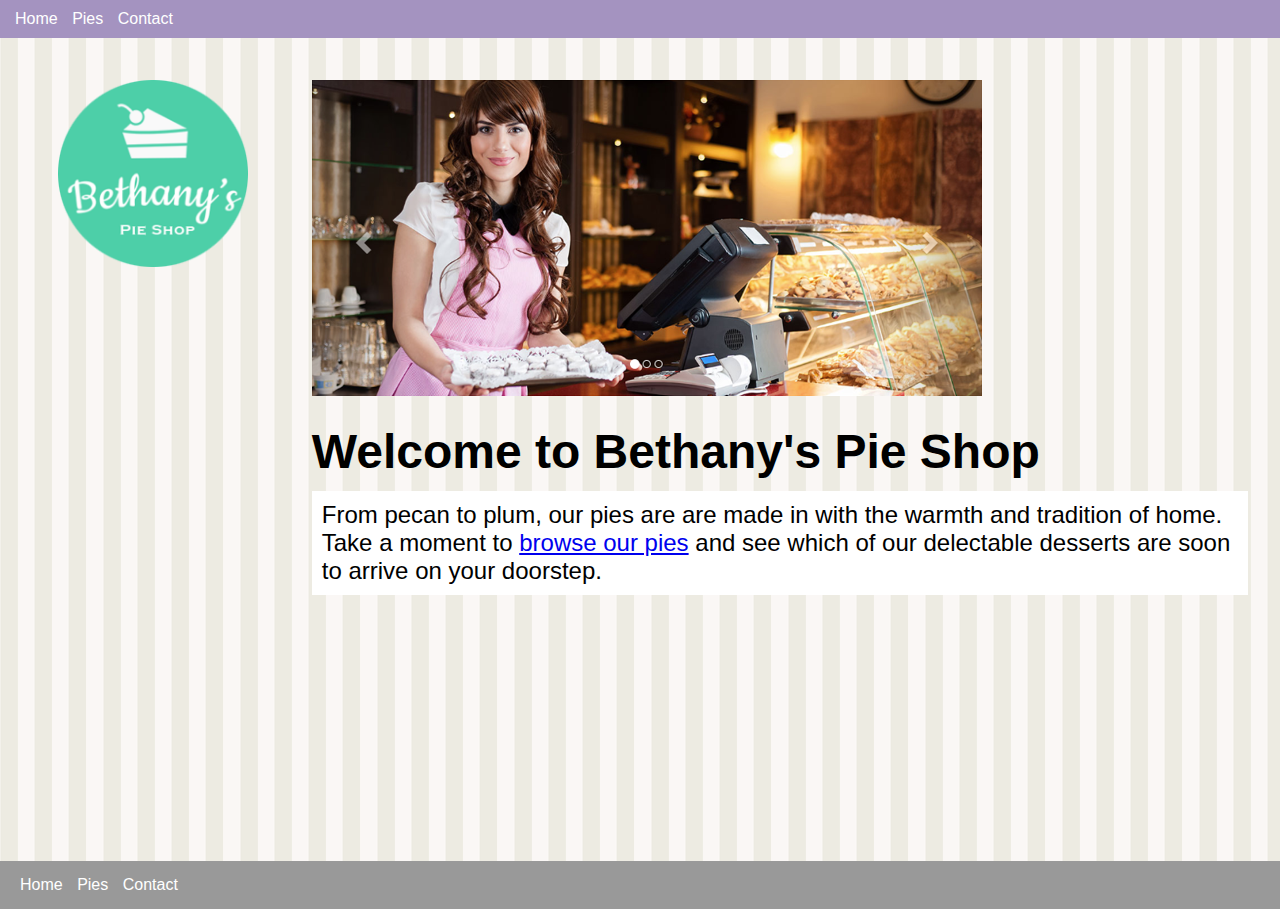
<file: index.html>
<!DOCTYPE html>
<html lang="en">
<head>
    <meta charset="UTF-8">
    <meta http-equiv="X-UA-Compatible" content="IE=edge">
    <meta name="viewport" content="width=device-width, initial-scale=1.0">
    <link rel="stylesheet" href="./site.css" />
    <title>Bethany's Pie Shop</title>
    <style>
      h1 {
        font-size: 3em;
        margin-top: 0.5em;
      }
      /* max width 100% of its container 
      use ralative values adapts to different viewports
      */
      .banner{
        max-width: 100%;
      }
      .sub-title{
        background-color: #fff;
        font-size: 1.5em;
        padding: 10px;
      }
    </style>
</head>
<body>
    <header>
        <nav>
            <ul>
                <li><a href="/">Home</a></li>
                <li><a href="pies.html">Pies</a></li>
                <li><a href="contact.html">Contact</a></li>
            </ul>
        </nav>
    </header>
    <main>
        <aside><img src="images/logo.png" class="banner" alt="Bethany's pie shop"></aside>
        <article>
            <img src="images/banner.png" class="banner" alt="Bethany's Pie Shop" />
            <h1>Welcome to Bethany's Pie Shop</h1>
            <p class="sub-title">
              From pecan to plum, our pies are are made in with the warmth and
              tradition of home. Take a moment to
              <a href="pies.html">browse our pies</a> and see which of our
              delectable desserts are soon to arrive on your doorstep.
            </p>
          </article>
    </main>
    <footer>
        <nav>
          <ul>
            <li><a href="/">Home</a></li>
            <li><a href="pies.html">Pies</a></li>
            <li><a href="contact.html">Contact</a></li>
          </ul>
        </nav>
      </footer>
    
</body>
</html>
</file>
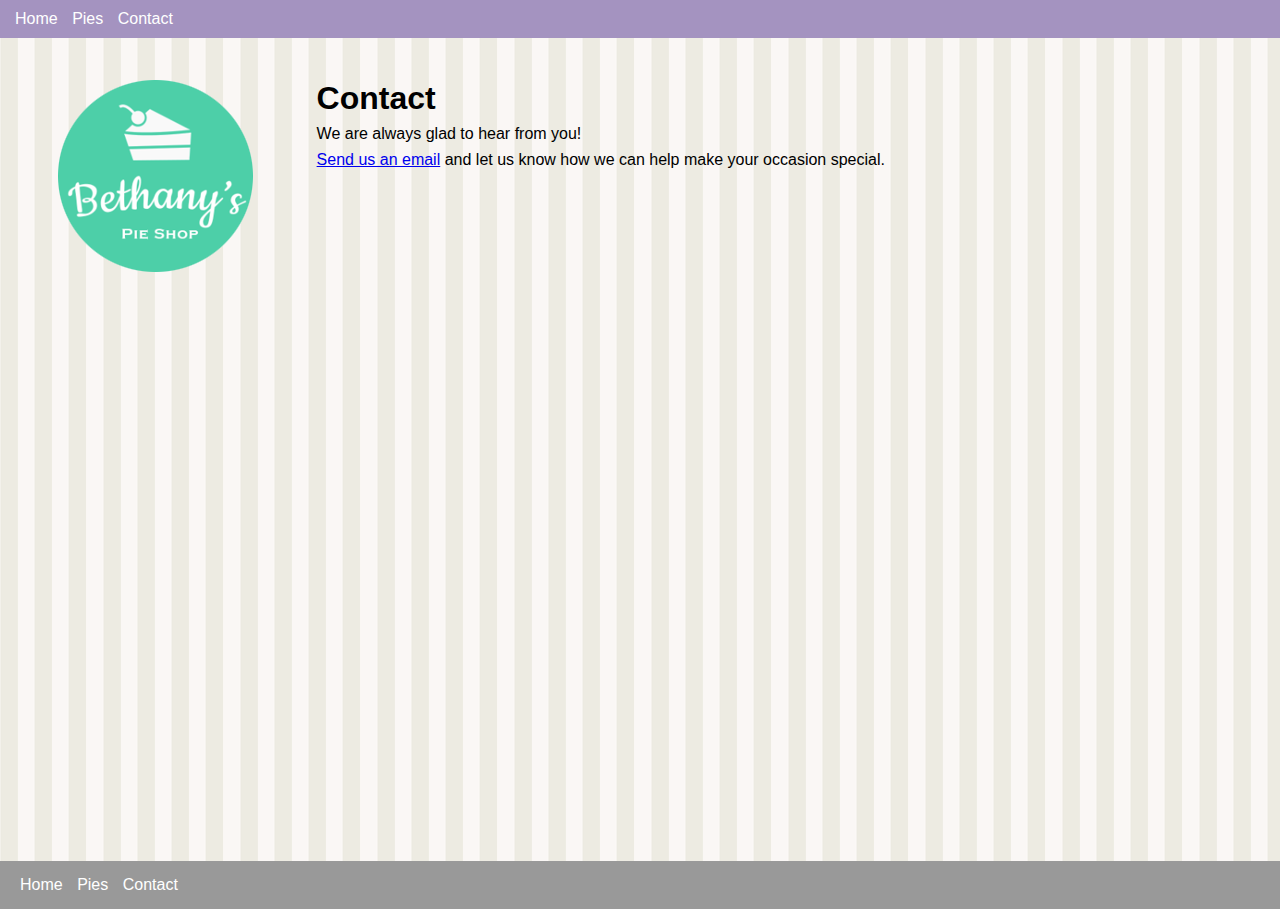
<file: contact.html>
<!DOCTYPE html>
<html lang="en">
  <head>
    <meta charset="UTF-8" />
    <meta name="viewport" content="width=device-width, initial-scale=1.0" />
    <meta http-equiv="X-UA-Compatible" content="ie=edge" />
    <title>Contact | Bethany's Pie Shop</title>
    <link rel="stylesheet" href="site.css" type="text/css" />
  </head>
  <body>
    <header>
      <nav>
        <ul>
          <li><a href="/">Home</a></li>
          <li><a href="pies.html">Pies</a></li>
          <li><a href="contact.html">Contact</a></li>
        </ul>
      </nav>
    </header>
    <main>
      <aside><img src="images/logo.png" alt="Bethany's Pie Shop" /></aside>
      <article>
        <h1>Contact</h1>
        <p>We are always glad to hear from you!</p>
        <p>
          <a
            href="mailto:example@bethanyspieshop.com?subject=Interested%20in%20pies"
            >Send us an email</a
          >
          and let us know how we can help make your occasion special.
        </p>
      </article>
    </main>
    <footer>
      <nav>
        <ul>
          <li><a href="/">Home</a></li>
          <li><a href="pies.html">Pies</a></li>
          <li><a href="contact.html">Contact</a></li>
        </ul>
      </nav>
    </footer>
  </body>
</html>
</file>
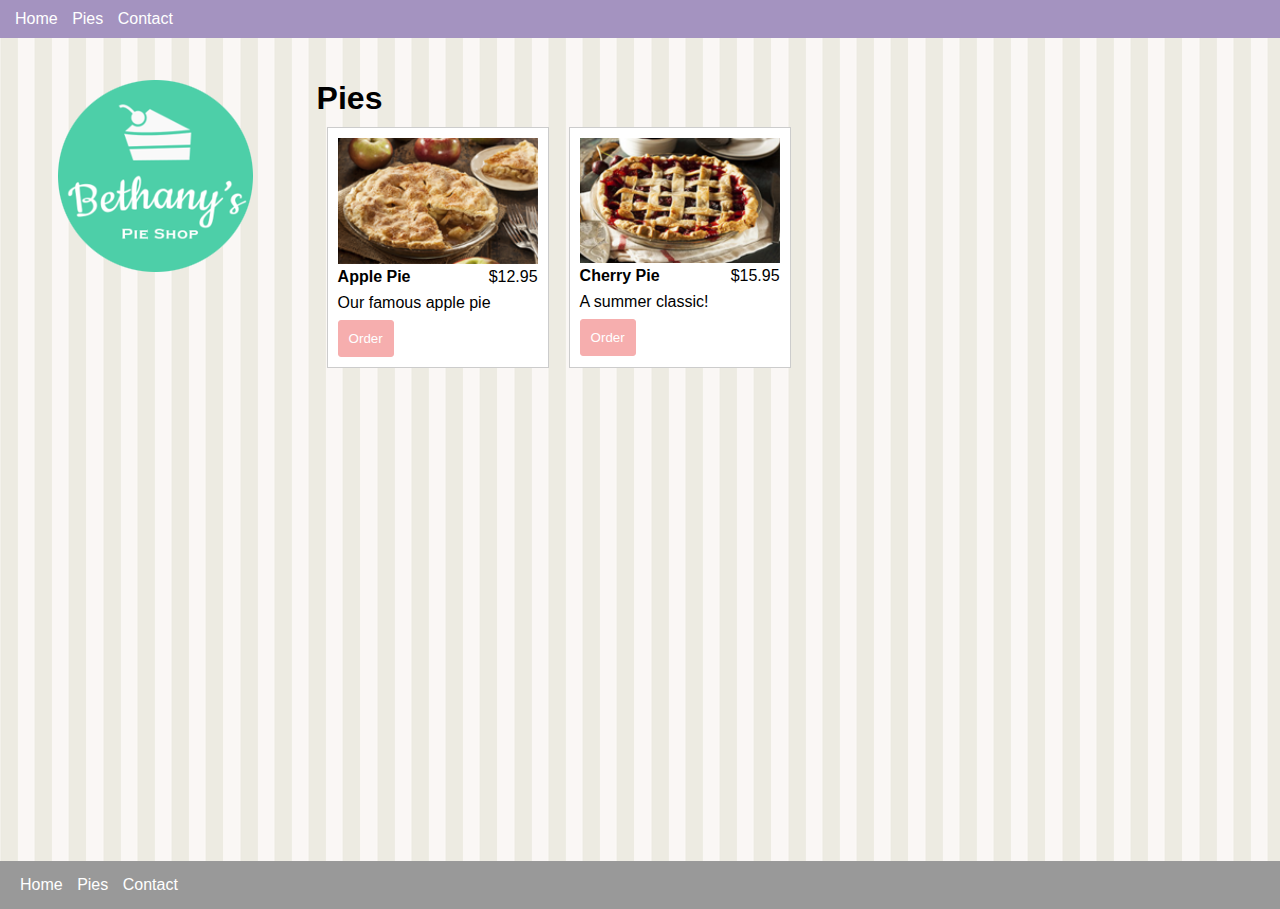
<file: pies.html>
<!DOCTYPE html>
<html lang="en">
  <head>
    <meta charset="UTF-8" />
    <meta name="viewport" content="width=device-width, initial-scale=1.0" />
    <meta http-equiv="X-UA-Compatible" content="ie=edge" />
    <title>Pies | Bethany's Pie Shop</title>
    <link rel="stylesheet" href="site.css" type="text/css" />
  </head>
  <body>
    <header>
      <nav>
        <ul>
          <li><a href="/">Home</a></li>
          <li><a href="pies.html">Pies</a></li>
          <li><a href="contact.html">Contact</a></li>
        </ul>
      </nav>
    </header>
    <main>
      <aside>
        <img src="images/logo.png" alt="Bethany's Pie Shop" />
      </aside>

      <article>
        <h1>Pies</h1>

        <section class="columns-desktop">
          <div class="pie">
            <img src="images/apple-pie.png" alt="Apple Pie" />
            <div class="columns">
              <div class="title">Apple Pie</div>
              <div class="price">$12.95</div>
            </div>
            <p class="desc">Our famous apple pie</p>
            <button data-order="apple-pie">Order</button>
          </div>

          <div class="pie">
            <img src="images/cherry-pie.png" alt="Chery Pie" />
            <div class="columns">
              <div class="title">Cherry Pie</div>
              <div class="price">$15.95</div>
            </div>
            <p class="desc">A summer classic!</p>
            <button data-order="cherry-pie">Order</button>
          </div>
        </section>
      </article>
    </main>
    <footer>
      <nav>
        <ul>
          <li><a href="/">Home</a></li>
          <li><a href="pies.html">Pies</a></li>
          <li><a href="contact.html">Contact</a></li>
        </ul>
      </nav>
    </footer>
  </body>
  <script>
    window.addEventListener("DOMContentLoaded", function(e){
      const orderButtons = document.querySelectorAll("button[data-order]");
// loop buttons
      orderButtons.forEach(function(button){
        // add click event to specific button
        button.addEventListener("click", function(e){
          const button = e.currentTarget;
// access parent div container
          const container = button.parentNode;

          const order = {
            id: button.getAttribute("data-order"),
            title: container.querySelector(".title").innerText,
            price: container.querySelector(".price").innerText,
            desc: container.querySelector(".desc").innerText

          };
// save order object to localstorage
           localStorage.setItem("order", JSON.stringify(order));
// redirect page to order's page
          const url = window.location.href.replace("pies.html", "order.html")

          window.location.href = url;

         

        })
      })

    })
     </script>
</html>
</file>
<file: site.css>
/* reset margin */
* {
  margin: 0;
}

html,
body {
  height: 100%;
}

body {
  font-family: Arial, Helvetica, sans-serif;
  background-color: #999;
}

p {
  margin: 0.5em 0 0.5em 0;
}

/* fixed navbar */
header {
  display: block;
  position: fixed;
  top: 0;
  left: 0;
  width: 100%;
  background-color: #a493c0;
  padding: 10px;
}

nav a:visited,
nav a:link {
  color: #fff;
  text-decoration: none;
}

nav > ul {
  display: inline;
  padding: 0;
}

/* display nav/footer links inline */
nav > ul > li {
  display: inline-block;
  list-style: none;
  margin: 0 5px 0 5px;
}

main {
  display: block;
  background-image: url("images/background.png");
  padding-top: 3em;
  padding-bottom: 3em;
  min-height: 85%;
}

footer {
  padding: 15px;
}

/* em are proportional while px is fixed */
aside,
article {
  padding: 2em;
}

aside {
  text-align: center;
}

article {
  width: 75%;
}

.columns {
  display: flex;
}

/* add 2 column layout on desktop */
@media only screen and (min-width: 768px) {
  main {
    display: flex;
  }
  aside {
    margin-left: 2%;
  }
  .columns-desktop {
    display: flex;
  }
}

/* pies */
.pie {
  width: 200px;
  padding: 10px;
  margin: 10px;
  background-color: #fff;
  border: solid 1px #ccc;
}

/* take max amount of hotizontal space */
.pie img {
  width: 100%;
}

.pie .title {
  font-weight: bold;
}

.pie .columns {
  width: 100%;
}

.pie .price {
  text-align: right;
}

.pie .columns div {
  width: 50%;
}

.pie button {
  background-color: #f6aeae;
  padding: 10px;
  border: solid 1px #f6aeae;
  border-radius: 3px;
  color: #fff;
}
</file>
